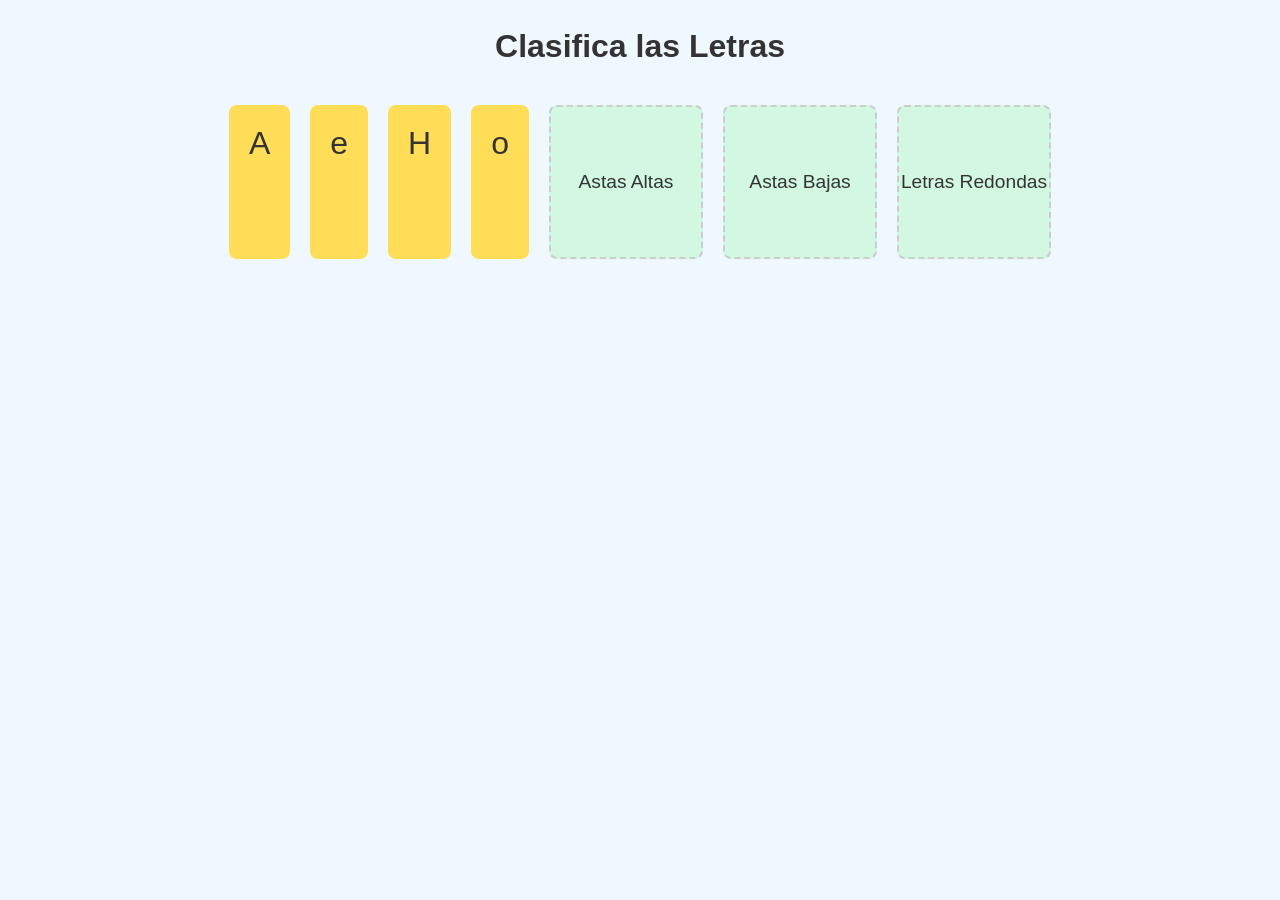
<file: MENU DE JEUGO.HTML>
<!DOCTYPE html>
<html lang="es">
<head>
    <meta charset="UTF-8">
    <meta name="viewport" content="width=device-width, initial-scale=1.0">
    <title>Clasifica las Letras</title>
    <link rel="stylesheet" href="stylees.css">
</head>
<body>
    <h1>Clasifica las Letras</h1>
    <div id="game">
        <div class="letter" draggable="true" data-type="alta">A</div>
        <div class="letter" draggable="true" data-type="baja">e</div>
        <div class="letter" draggable="true" data-type="alta">H</div>
        <div class="letter" draggable="true" data-type="redonda">o</div>
        <div class="drop-zone" data-type="alta">Astas Altas</div>
        <div class="drop-zone" data-type="baja">Astas Bajas</div>
        <div class="drop-zone" data-type="redonda">Letras Redondas</div>
    </div>
    <div id="feedback"></div>
    <script src="scriptt.js"></script>
</body>
</html>
</file>
<file: stylees.css>
body {
    font-family: Arial, sans-serif;
    display: flex;
    flex-direction: column;
    align-items: center;
    background-color: #f0f8ff;
}

h1 {
    color: #333;
    margin: 20px;
    font-size: 2em;
}

#game {
    display: flex;
    flex-wrap: wrap;
    justify-content: center;
    gap: 20px;
    margin-top: 20px;
}

.letter {
    font-size: 2em;
    padding: 20px;
    background-color: #ffdd57;
    color: #333;
    border-radius: 8px;
    cursor: pointer;
    transition: transform 0.2s;
}

.letter:active {
    transform: scale(1.1);
}

.drop-zone {
    width: 150px;
    height: 150px;
    background-color: #d3f8e2;
    border: 2px dashed #ccc;
    display: flex;
    align-items: center;
    justify-content: center;
    color: #333;
    font-size: 1.2em;
    border-radius: 8px;
    transition: background-color 0.3s;
}

.drop-zone.correct {
    background-color: #a0e8af;
}

#feedback {
    font-size: 1.5em;
    margin-top: 20px;
    color: #28a745;
}
</file>
